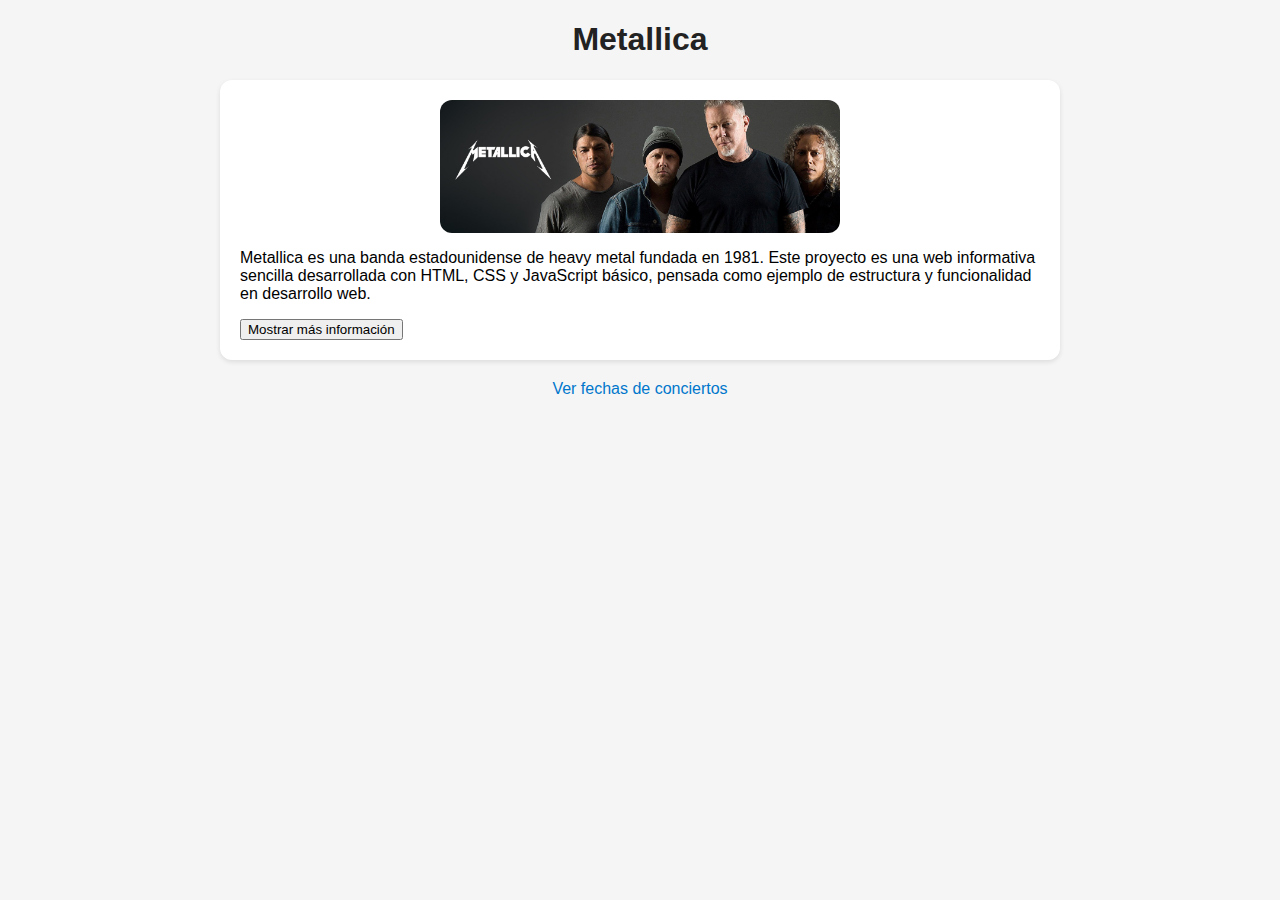
<file: index.html>
<!DOCTYPE html>
<html lang="es">
<head>
  <meta charset="UTF-8" />
  <meta name="viewport" content="width=device-width, initial-scale=1.0" />

  <title>Metallica | Proyecto web básico</title>

  <!-- CSS -->
  <link rel="stylesheet" href="css/styles.css" />
</head>
<body>

  <!-- Encabezado -->
  <header>
    <h1>Metallica</h1>
  </header>

  <!-- Sección principal -->
  <section class="grupo">

    <img src="img/grupo.jpeg" alt="Foto del grupo Metallica" />

    <p>
      Metallica es una banda estadounidense de heavy metal fundada en 1981.
      Este proyecto es una web informativa sencilla desarrollada con HTML,
      CSS y JavaScript básico, pensada como ejemplo de estructura y
      funcionalidad en desarrollo web.
    </p>

    <!-- Botón con JavaScript -->
    <button id="btnInfo">Mostrar más información</button>

    <!-- Contenido oculto -->
    <p id="infoExtra" style="display: none;">
      El objetivo del proyecto es practicar estructura semántica,
      estilos básicos y pequeñas interacciones con JavaScript.
      
    </p>

  </section>

  <!-- Footer -->
  <footer>
    <p><a href="conciertos.html">Ver fechas de conciertos</a></p>
  </footer>

  <!-- JavaScript -->
  <script>
    // Espero a que cargue todo el HTML
    document.addEventListener("DOMContentLoaded", function () {

      const boton = document.getElementById("btnInfo");
      const info = document.getElementById("infoExtra");
      let visible = false;

      boton.addEventListener("click", function () {

        if (visible) {
          info.style.display = "none";
          boton.textContent = "Mostrar más información";
          visible = false;
        } else {
          info.style.display = "block";
          boton.textContent = "Ocultar información";
          visible = true;
        }

      });

    });
  </script>

</body>
</html>
</file>
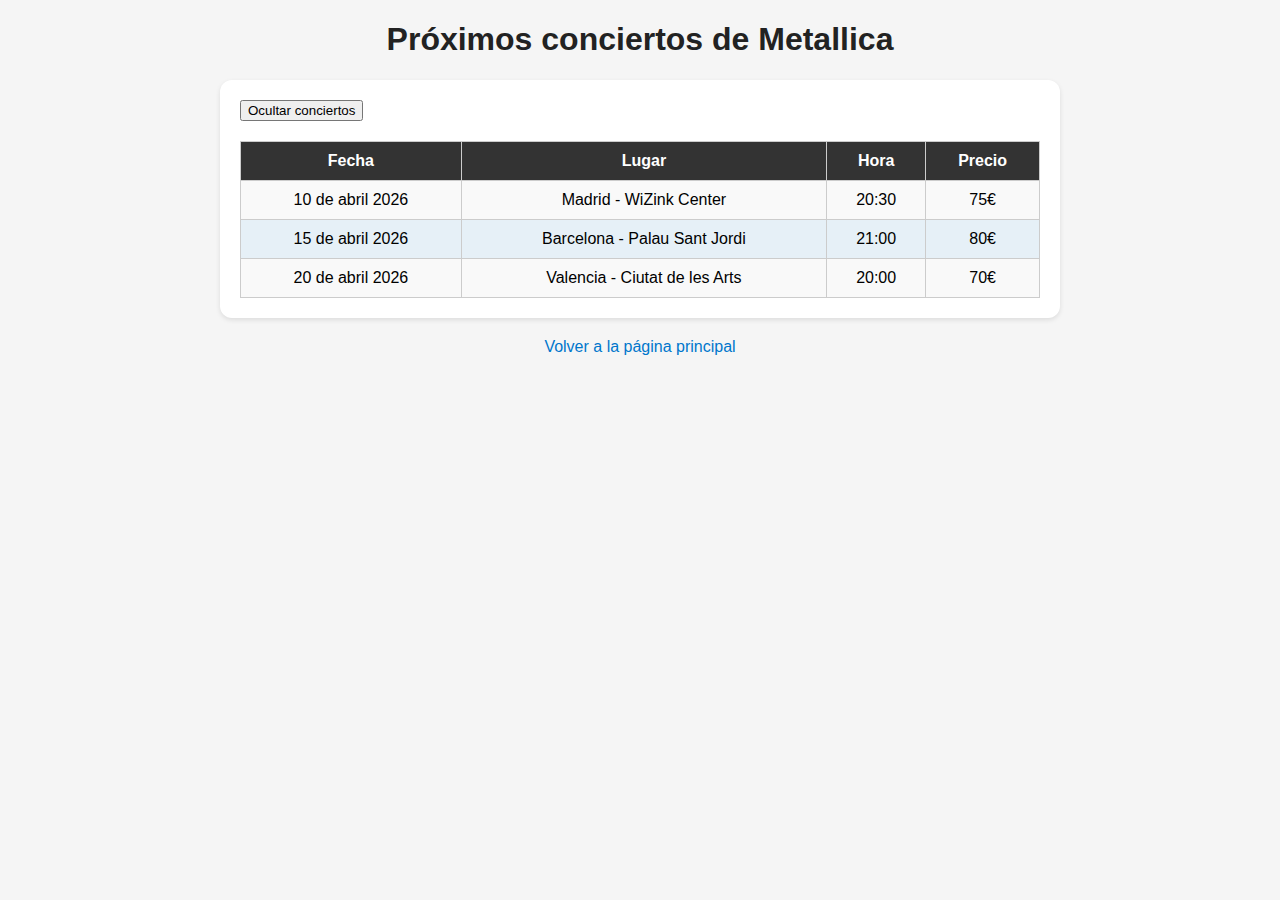
<file: conciertos.html>
<!DOCTYPE html>
<html lang="es">
<head>
  <meta charset="UTF-8" />
  <meta name="viewport" content="width=device-width, initial-scale=1.0" />

  <title>Conciertos de Metallica</title>

  <!-- CSS -->
  <link rel="stylesheet" href="css/styles.css" />
</head>
<body>

  <!-- Encabezado -->
  <header>
    <h1>Próximos conciertos de Metallica</h1>
  </header>

  <section class="tabla-conciertos">

    <!-- Botón con JS -->
    <button id="btnConciertos">Ocultar conciertos</button>

    <!-- Contenedor de la tabla -->
    <div id="contenedorTabla">

      <table>
        <thead>
          <tr>
            <th>Fecha</th>
            <th>Lugar</th>
            <th>Hora</th>
            <th>Precio</th>
          </tr>
        </thead>
        <tbody>
          <tr>
            <td>10 de abril 2026</td>
            <td>Madrid - WiZink Center</td>
            <td>20:30</td>
            <td>75€</td>
          </tr>
          <tr>
            <td>15 de abril 2026</td>
            <td>Barcelona - Palau Sant Jordi</td>
            <td>21:00</td>
            <td>80€</td>
          </tr>
          <tr>
            <td>20 de abril 2026</td>
            <td>Valencia - Ciutat de les Arts</td>
            <td>20:00</td>
            <td>70€</td>
          </tr>
        </tbody>
      </table>

    </div>
  </section>

  <!-- Footer -->
  <footer>
    <p><a href="index.html">Volver a la página principal</a></p>
  </footer>

  <!-- JavaScript -->
  <script>
    // Código JavaScript sencillo para interacción básica
    document.addEventListener("DOMContentLoaded", function () {

      const boton = document.getElementById("btnConciertos");
      const tabla = document.getElementById("contenedorTabla");
      let visible = true;

      boton.addEventListener("click", function () {

        if (visible) {
          tabla.style.display = "none";
          boton.textContent = "Mostrar conciertos";
          visible = false;
        } else {
          tabla.style.display = "block";
          boton.textContent = "Ocultar conciertos";
          visible = true;
        }

      });

    });
  </script>

</body>
</html>
</file>
<file: css/styles.css>
/* ----------------------------
   Estilo general
   ----------------------------
   Defino el fondo de toda la página y la tipografía general.
   Fondo claro porque lo pide la PAC.
---------------------------- */
body {
    font-family: Calibri, sans-serif; /* Texto normal de la página */
    background-color: #f5f5f5;        /* Fondo suave y claro */
    margin: 0;
    padding: 0;
}

/* ----------------------------
   Encabezados
   ----------------------------
   Uso Verdana para h1 y h2, como pide la PAC.
   También los centro y les pongo un color oscuro para que se vean bien.
---------------------------- */
h1, h2 {
    font-family: Verdana, sans-serif;
    text-align: center;
    color: #222;
}

/* ----------------------------
   Secciones
   ----------------------------
   Las secciones tienen fondo blanco y bordes redondeados.
   Ajusto el padding y margen para que no se pegue a los bordes.
   Pongo una sombra ligera para que se vea más bonito.
---------------------------- */
section {
    background-color: #ffffff;  
    border-radius: 12px;        
    padding: 20px;
    margin: 20px auto;
    max-width: 800px;
    box-shadow: 0 2px 5px rgba(0,0,0,0.1); /* Sombra ligera */
}

/* ----------------------------
   Imagen del grupo
   ----------------------------
   Centrada y con tamaño máximo 400px, como pide la PAC.
   Le pongo bordes redondeados para que sea mejor visualmente
---------------------------- */
section.grupo img {
    display: block;
    margin: 0 auto;   
    max-width: 400px;
    border-radius: 12px;
}

/* ----------------------------
   Tablas de conciertos
   ----------------------------
   La tabla ocupa todo el ancho, con bordes y padding.
   Alterno colores de filas para que se lea mejor.
---------------------------- */
table {
    width: 100%;
    border-collapse: collapse; 
    margin-top: 20px;
    font-size: 16px;
}

th, td {
    border: 1px solid #ccc;
    padding: 10px;
    text-align: center;
}

/* Encabezado de la tabla */
th {
    background-color: #333;
    color: white;
}

/* Alternar colores de filas para facilitar la lectura */
tbody tr:nth-child(odd) {
    background-color: #f9f9f9;
}

tbody tr:nth-child(even) {
    background-color: #e6f0f7; /* azul clarito */
}

/* ----------------------------
   Enlaces
   ----------------------------
   Color azul para los enlaces.
   Subrayado solo cuando paso el mouse.
---------------------------- */
a {
    color: #0077cc;
    text-decoration: none;
}

/* ----------------------------
   Footer
   ----------------------------
   Centrado y con un poco de espacio arriba y abajo.
---------------------------- */
footer {
    text-align: center;
    margin: 20px 0;
}
</file>
